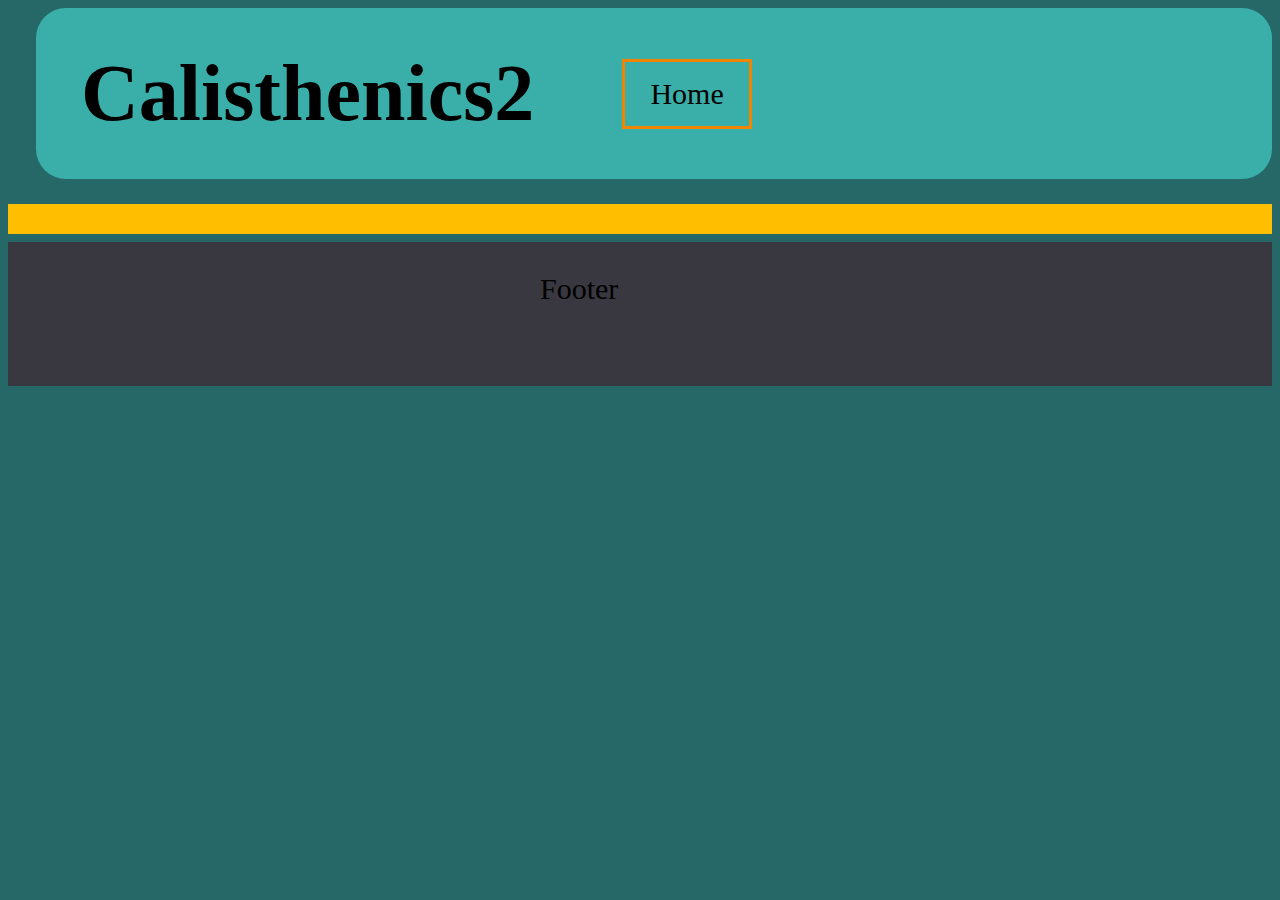
<file: Calisthenics/Calisthenics2.html>
<!doctype html>
<html>
<head>
    <title>Calisthenics2</title>
    <link rel="stylesheet" href="./CSS Calisthenics/Styles-2.css"></link>
</head>

<body>
    
    <div class="flex-c1">
        <div><h1>Calisthenics2</h1></div>  
        <div class="column1"><a href="./Index.html">Home</a></div>
    </div>
    
    <div class="flexcalisthenicstitle">
        <div>
        <!-- <div class="flexcalisthenics2"><h2>INTRO</h2></div> -->
        <div><p></p></div>
        </div>
    </div>

    <hr class="footerhr"> 

    <div class="flexfooter">
        <div class="f1">
            <p class="footertext">Footer</p>
            <!-- <a href="#"></a>
            <a href="#"></a> -->
        </div>
        <div class="f1">
            <p class="footertext"></p>
        </div>
    </div>

<script src="./JavaScript/Main.js"></script>
</body>
</html>
</file>
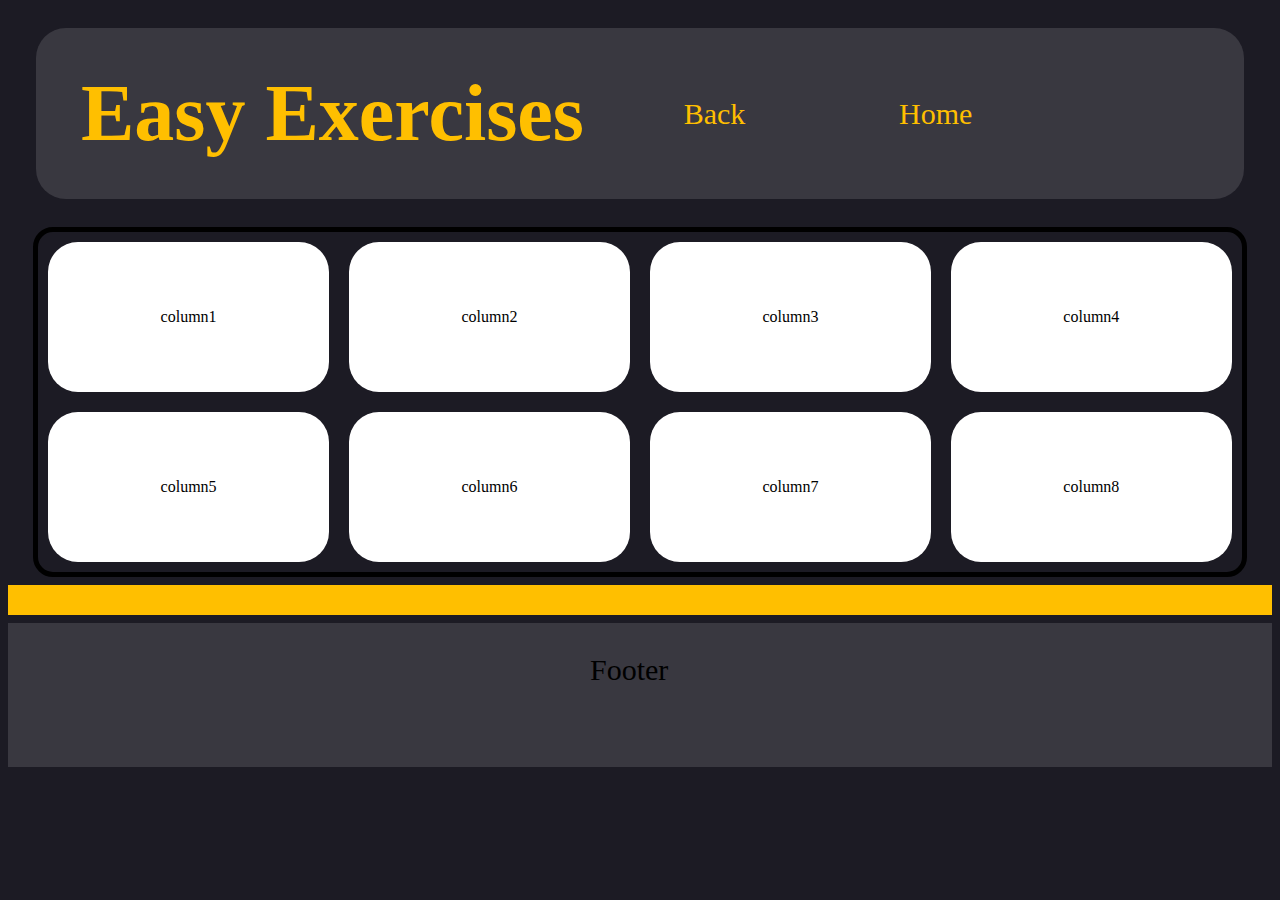
<file: Calisthenics/page1.html>
<!doctype html>
<html> 
<head>
<title>EASY Exercises</title>
<link rel="stylesheet" href="./CSS Calisthenics/stylespage1.css"></link>
</head>

<body>

    <div class="flex-c1">
        <div><h1>Easy Exercises</h1></div>
        <div class="column1"><a href="./Calisthenics1.html">Back</a></div>
        <div class="column1"><a href="./Index.html">Home</a></div>
    </div>

    <div class="flex-c2-c3">
        <div id="flex-c2" class="flex-c2"></div>
        <div id="flex-c3" class="flex-c3"></div>
    </div>


    <hr class="footerhr"> 

    <div class="flexfooter">
        <div class="f1">
            <p class="footertext">Footer</p>
            <!-- <a href="#"></a>
            <a href="#"></a> -->
        </div>
        <!-- <div class="f1">
            <p class="footertext"></p>
        </div> -->
    </div>

<script src="../Calisthenics/JavaScript/page.js"></script>
</body>

</html>
</file>
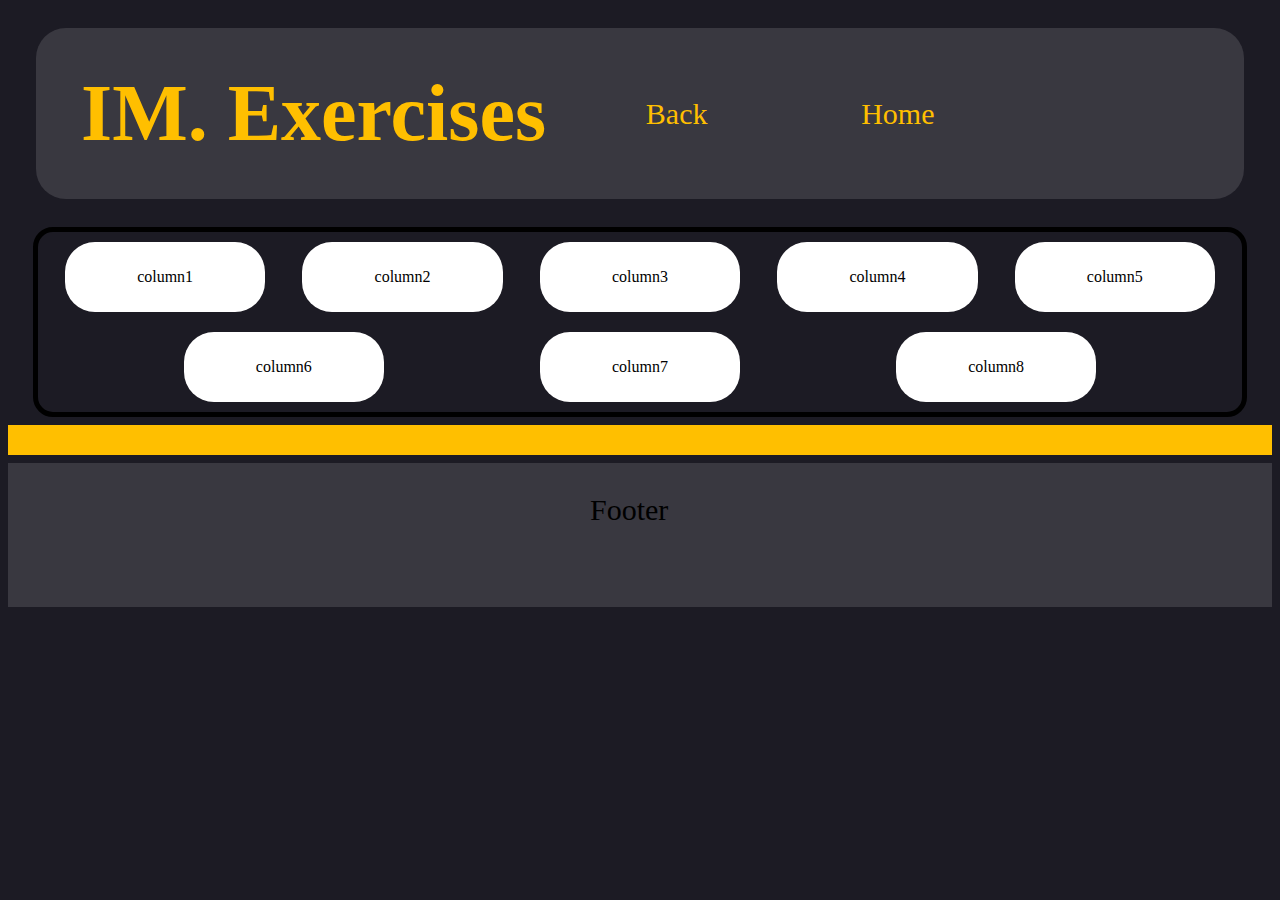
<file: Calisthenics/page2.html>
<!doctype html>
<html> 
<head>
<title>EASY Excerises</title>
<link rel="stylesheet" href="./CSS Calisthenics/stylespage2.css"></link>
</head>

<body>

    <div class="flex-c1">
        <div><h1>IM. Exercises</h1></div>
        <div class="column1"><a href="./Calisthenics1.html">Back</a></div>
        <div class="column1"><a href="./Index.html">Home</a></div>
    </div>

    <div class="flex-c2-c3">
        <div id="flex-c2" class="flex-c2"></div>
        <div id="flex-c3" class="flex-c3"></div>
    </div>

    <hr class="footerhr"> 

    <div class="flexfooter">
        <div class="f1">
            <p class="footertext">Footer</p>
            <!-- <a href="#"></a>
            <a href="#"></a> -->
        </div>
        <!-- <div class="f1">
            <p class="footertext"></p>
        </div> -->
    </div>

<script src="../Calisthenics/JavaScript/page.js"></script>
</body>

</html>
</file>
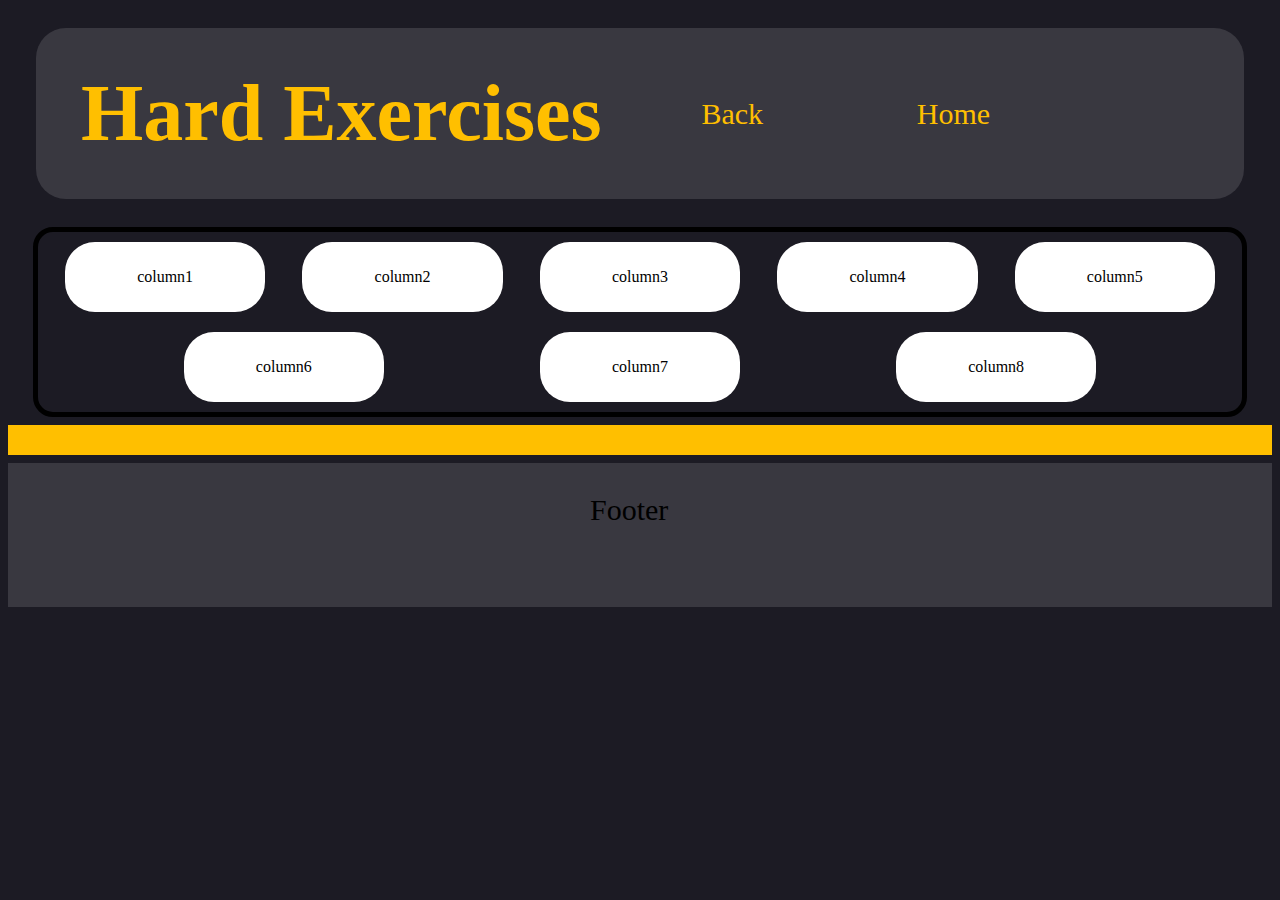
<file: Calisthenics/page3.html>
<!doctype html>
<html> 
<head>
<title>EASY Excerises</title>
<link rel="stylesheet" href="./CSS Calisthenics/stylespage3.css"></link>
</head>

<body>

    <div class="flex-c1">
        <div><h1>Hard Exercises</h1></div>
        <div class="column1"><a href="./Calisthenics1.html">Back</a></div>
        <div class="column1"><a href="./Index.html">Home</a></div>
    </div>

    <div class="flex-c2-c3">
        <div id="flex-c2" class="flex-c2"></div>
        <div id="flex-c3" class="flex-c3"></div>
    </div>

    <hr class="footerhr"> 

    <div class="flexfooter">
        <div class="f1">
            <p class="footertext">Footer</p>
            <!-- <a href="#"></a>
            <a href="#"></a> -->
        </div>
        <!-- <div class="f1">
            <p class="footertext"></p>
        </div> -->
    </div>

<script src="../Calisthenics/JavaScript/page.js"></script>
</body>

</html>
</file>
<file: Calisthenics/CSS Calisthenics/Styles-2.css>
body {background-color:#266867;}

:root {
  --main-bg-color:#FFBF00;
}

/*flexbox*/
.flex-c1 {
  display:flex;
  background-color: #3AAfA9;
  align-items:center ;
  margin-left:28px;
  border-radius:30px;
  }
  /*flexbox*/
  .flex-c1 > div {
    margin:10px;
    padding:10px;
    }

    .column1 {
      float:left;
      width:15%;
      height:100%;
      text-align: center;
      }
/*flexbox*/
.flexcalisthenicstitle {
  color:#F28500;
  }

h1 {
  font-size: 80px;
  padding-left:5px;
  margin:20px;
  }
h2 {
  font-size: 50px;
  padding-top:50px;
  padding-left:45px;
  padding-right:40px;
  }
    p {
      font-size: 25px; font-family: cursive;
      }
    pre {
      font-size: 25px;font-family: cursive;
      }

      a {
        text-decoration:none;
        font-size:30px;
        font-family:cursive;
        }

      a:link, a:visited {
          background-color:#3AAfA9;
          color:black;
          padding: 15px 25px;
          border-style:solid;
          border-color: #F28500;
          text-align: center;
          text-decoration: none;
          display: inline-block;
          }
      a:hover, a:active {
          background-color:#F28500;
          }



      hr.footerhr {
        border-width: 15px;
        border-color: var(--main-bg-color);
        border-style:solid;
        }
    
/* Footer */
.flexfooter {
  display: flex;
  background-color: #393840;
  flex-direction: row;
  justify-content: center;
  flex-wrap: wrap;
  padding-bottom: 50px;
}
    
.f1 {
  display: flex;
  flex-direction: column;
  min-width: 100px;
  }
    
.f1 a {
  text-decoration: none;
  }

  .footertext {
    font-size:30px;
  }
</file>
<file: Calisthenics/CSS Calisthenics/stylespage1.css>
body {
    background-color:#1c1b24 ;
}

:root {
    --main-bg-color:#FFBF00;
}

/* titleflexbox */
.flex-c1 {
    display:flex;
    background-color:#393840;
    border-radius:30px;
    align-items:center;
    margin:28px;
}

.flex-c1 > div {
    margin:10px;
    padding:10px;
}

/* flexcontainer c2 and c3 */
.flex-c2-c3 {
    border:5px black solid;
    margin-left:25px;
    margin-right:25px;
    border-radius:20px;
}

/* flex4container first row */
.flex-c2 {
    display:flex;    
    justify-content:space-evenly;
    flex-direction:row;
    flex-wrap:wrap;
}

.flex-c2 > div {
    margin:10px;
    padding:50px;
}

/* flex4container second row */
.flex-c3 {
    justify-content:space-evenly;
    display:flex;
    flex-direction:row;
    flex-wrap:wrap;
}

.flex-c3 > div {
    margin:10px;
    padding:50px;
}



    h1 {
        font-size: 80px;
        padding-left: 5px;
        margin-left:20px;
        margin-top:20px;
        margin-bottom:20px;
        color: var(--main-bg-color);
        }
      
      h2 {
        color:#e1e8e2;
        font-size: 50px;
        padding-top:50px;
        padding-left:45px;
        padding-right:40px;
        }

.column1 {
    text-align: center;
    float: left;
    width: 15%;
    height: 100%;
    }

    /* containers */
.column2 {
    background-color:#FFFFFF;
    text-align: center;
    float: left;
    width: 15%;
    height: 100%;
    border-radius:30px;
    }
    /* containers */
.column3 {
    background-color:#FFFFFF;
    text-align: center;
    float: left;
    width: 15%;
    height: 100%;
    border-radius:30px;
    }


    a {
        color:var(--main-bg-color);text-decoration:none;
        font-size:30px; 
        }
      a:link, a:visited {
        background-color:#393840;
        color:var(--main-bg-color);
        padding: 15px 25px;
        margin: 0px;
        /* border-style:solid;
        border-color:var(--main-bg-color); */
        text-align: center;
        text-decoration: none;
        display: inline-block;
        }
        a:hover, a:active {
          background-color:#1c1b24;
          }

        hr.footerhr {
          border-width: 15px;
          border-color: var(--main-bg-color);
          border-style:solid;
        }
    
/* Footer */
.flexfooter {
  display: flex;
  background-color: #393840;
  flex-direction: row;
  justify-content: center;
  flex-wrap: wrap;
  padding-bottom: 50px; 
  }
    
.f1 {
  display: flex;
  flex-direction: column;
  min-width: 100px;
  }
    
.f1 a {
  text-decoration: none;
  }

  .footertext {
    font-size:30px;
  }
</file>
<file: Calisthenics/CSS Calisthenics/stylespage2.css>
body {
    background-color:#1c1b24 ;
}

:root {
    --main-bg-color:#FFBF00;
}

/* titleflexbox */
.flex-c1 {
    display:flex;
    background-color:#393840;
    border-radius:30px;
    align-items:center;
    margin:28px;
}

.flex-c1 > div {
    margin:10px;
    padding:10px;
}

/* flexcontainer c2 and c3 */
.flex-c2-c3 {
    border:5px black solid;
    margin-left:25px;
    margin-right:25px;
    border-radius:20px;
}

/* flex4container first row */
.flex-c2 {
    justify-content:space-evenly;
    display:flex;
    flex-direction:row;
    flex-wrap:wrap;
}

.flex-c2 > div {
    margin:10px;
    padding:10px;
}

/* flex4container second row */
.flex-c3 {
    justify-content:space-evenly;
    display:flex;
    flex-direction:row;
    flex-wrap:wrap;
}

.flex-c3 > div {
    margin:10px;
    padding:10px;
}


.column1 {
    text-align: center;
    float: left;
    width: 15%;
    height: 100%;
    }

    /* containers */
.column2 {
    background-color:#FFFFFF;
    text-align: center;
    float: left;
    width: 15%;
    height: 100%;
    border-radius:30px;
    }
    
    h1 {
        font-size: 80px;
        padding-left: 5px;
        margin-left:20px;
        margin-top:20px;
        margin-bottom:20px;
        color: var(--main-bg-color);
        }
      
      h2 {
        color:#e1e8e2;
        font-size: 50px;
        padding-top:50px;
        padding-left:45px;
        padding-right:40px;
        }


    a {
        color:var(--main-bg-color);text-decoration:none;
        font-size:30px; 
        }
      a:link, a:visited {
        background-color:#393840;
        color:var(--main-bg-color);
        padding: 15px 25px;
        margin: 0px;
        /* border-style:solid;
        border-color:var(--main-bg-color); */
        text-align: center;
        text-decoration: none;
        display: inline-block;
        }
        a:hover, a:active {
          background-color:#1c1b24;
          }


        hr.footerhr {
          border-width: 15px;
          border-color: var(--main-bg-color);
          border-style:solid;
        }
    
/* Footer */
.flexfooter {
  display: flex;
  background-color: #393840;
  flex-direction: row;
  justify-content: center;
  flex-wrap: wrap;
  padding-bottom: 50px;
  }
    
  .f1 {
  display: flex;
  flex-direction: column;
  min-width: 100px;
  }
    
  .f1 a {
  text-decoration: none;
  }

  .footertext {
    font-size:30px;
  }
</file>
<file: Calisthenics/CSS Calisthenics/stylespage3.css>
body {
    background-color:#1c1b24 ;
}

:root {
    --main-bg-color:#FFBF00;
}

/* titleflexbox */
.flex-c1 {
    display:flex;
    background-color:#393840;
    border-radius:30px;
    align-items:center;
    margin:28px;
}

.flex-c1 > div {
    margin:10px;
    padding:10px;
}

/* flexcontainer c2 and c3 */
.flex-c2-c3 {
    border:5px black solid;
    margin-left:25px;
    margin-right:25px;
    border-radius:20px;
}

/* flex4container first row */
.flex-c2 {
    justify-content:space-evenly;
    display:flex;
    flex-direction:row;
    flex-wrap:wrap;
}

.flex-c2 > div {
    margin:10px;
    padding:10px;
}

/* flex4container second row */
.flex-c3 {
    justify-content:space-evenly;
    display:flex;
    flex-direction:row;
    flex-wrap:wrap;
}

.flex-c3 > div {
    margin:10px;
    padding:10px;
}


.column1 {
    text-align: center;
    float: left;
    width: 15%;
    height: 100%;
    }

    /* containers */
.column2 {
    background-color:#FFFFFF;
    text-align: center;
    float: left;
    width: 15%;
    height: 100%;
    border-radius:30px;
    }

    h1 {
        font-size: 80px;
        padding-left: 5px;
        margin-left:20px;
        margin-top:20px;
        margin-bottom:20px;
        color: var(--main-bg-color);
        }
      
      h2 {
        color:#e1e8e2;
        font-size: 50px;
        padding-top:50px;
        padding-left:45px;
        padding-right:40px;
        }


    a {
        color:var(--main-bg-color);text-decoration:none;
        font-size:30px; 
        }
      a:link, a:visited {
        background-color:#393840;
        color:var(--main-bg-color);
        padding: 15px 25px;
        margin: 0px;
        /* border-style:solid;
        border-color:var(--main-bg-color); */
        text-align: center;
        text-decoration: none;
        display: inline-block;
        }
        a:hover, a:active {
          background-color:#1c1b24;
          }

    hr.footerhr {
        border-width: 15px;
        border-color: var(--main-bg-color);
        border-style:solid;
        }
      
  /* Footer */
  .flexfooter {
    display: flex;
    background-color: #393840;
    flex-direction: row;
    justify-content: center;
    flex-wrap: wrap;
    padding-bottom: 50px; 
    }
      
  .f1 {
    display: flex;
    flex-direction: column;
    min-width: 100px;
    }
      
  .f1 a {
    text-decoration: none;
    }
  
    .footertext {
      font-size:30px;
    }
</file>
